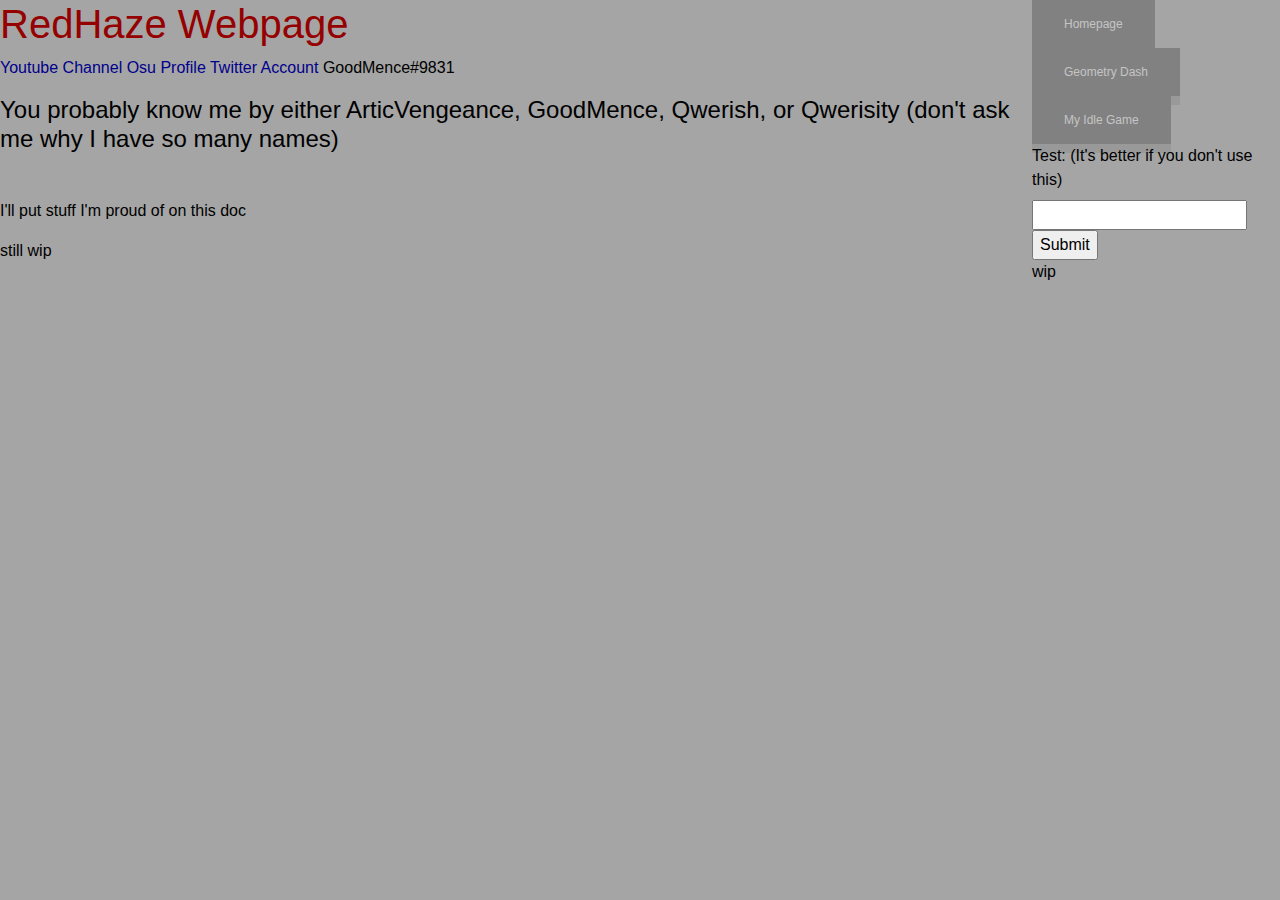
<file: index.html>
<!DOCTYPE html>
	<html>
		<head>
			<meta charset="utf-8">
   			<meta name="viewport" content="width=device-width, initial-scale=1, shrink-to-fit=no">

			<link rel="stylesheet" href="https://stackpath.bootstrapcdn.com/bootstrap/4.3.1/css/bootstrap.min.css" integrity="sha384-ggOyR0iXCbMQv3Xipma34MD+dH/1fQ784/j6cY/iJTQUOhcWr7x9JvoRxT2MZw1T" crossorigin="anonymous">
			<link rel="stylesheet" href="style.css">
			
			<title>RedHaze</title>
		</head>
		<nav>
			<button onclick="location.href='index.html';">Homepage</button>
			<button onclick="location.href='Geometry-Dash.html';">Geometry Dash</button>
			<button onclick="location.href='Idle-Game.html';">My Idle Game</button>
			<form action="">
				<label for="test">Test: (It's better if you don't use this)</label>
				<input type="text" id="test">
				<input type="submit" value="Submit">
			</form>
			<p>wip</p>
		</nav>
		<body>
			<h1>RedHaze Webpage</h1>
			<p><a href="https://www.youtube.com/channel/UCGbopDUmRGH57LwoBkylIAw">Youtube Channel</a>
			<a href="https://osu.ppy.sh/users/16039762">Osu Profile</a>
			<a href="https://twitter.com/Qwerisity">Twitter Account</a> 
			GoodMence#9831</p>
			<h4>You probably know me by either ArticVengeance, GoodMence, Qwerish, or Qwerisity (don't ask me why I have so many names)</h4>
			<p>I'll put stuff I'm proud of on this doc</p>
			<p>still wip</p>

			<script src="https://code.jquery.com/jquery-3.3.1.slim.min.js" integrity="sha384-q8i/X+965DzO0rT7abK41JStQIAqVgRVzpbzo5smXKp4YfRvH+8abtTE1Pi6jizo" crossorigin="anonymous"></script>
			<script src="https://cdnjs.cloudflare.com/ajax/libs/popper.js/1.14.7/umd/popper.min.js" integrity="sha384-UO2eT0CpHqdSJQ6hJty5KVphtPhzWj9WO1clHTMGa3JDZwrnQq4sF86dIHNDz0W1" crossorigin="anonymous"></script>
			<script src="https://stackpath.bootstrapcdn.com/bootstrap/4.3.1/js/bootstrap.min.js" integrity="sha384-JjSmVgyd0p3pXB1rRibZUAYoIIy6OrQ6VrjIEaFf/nJGzIxFDsf4x0xIM+B07jRM" crossorigin="anonymous"></script>
		</body>
	</html>
</file>
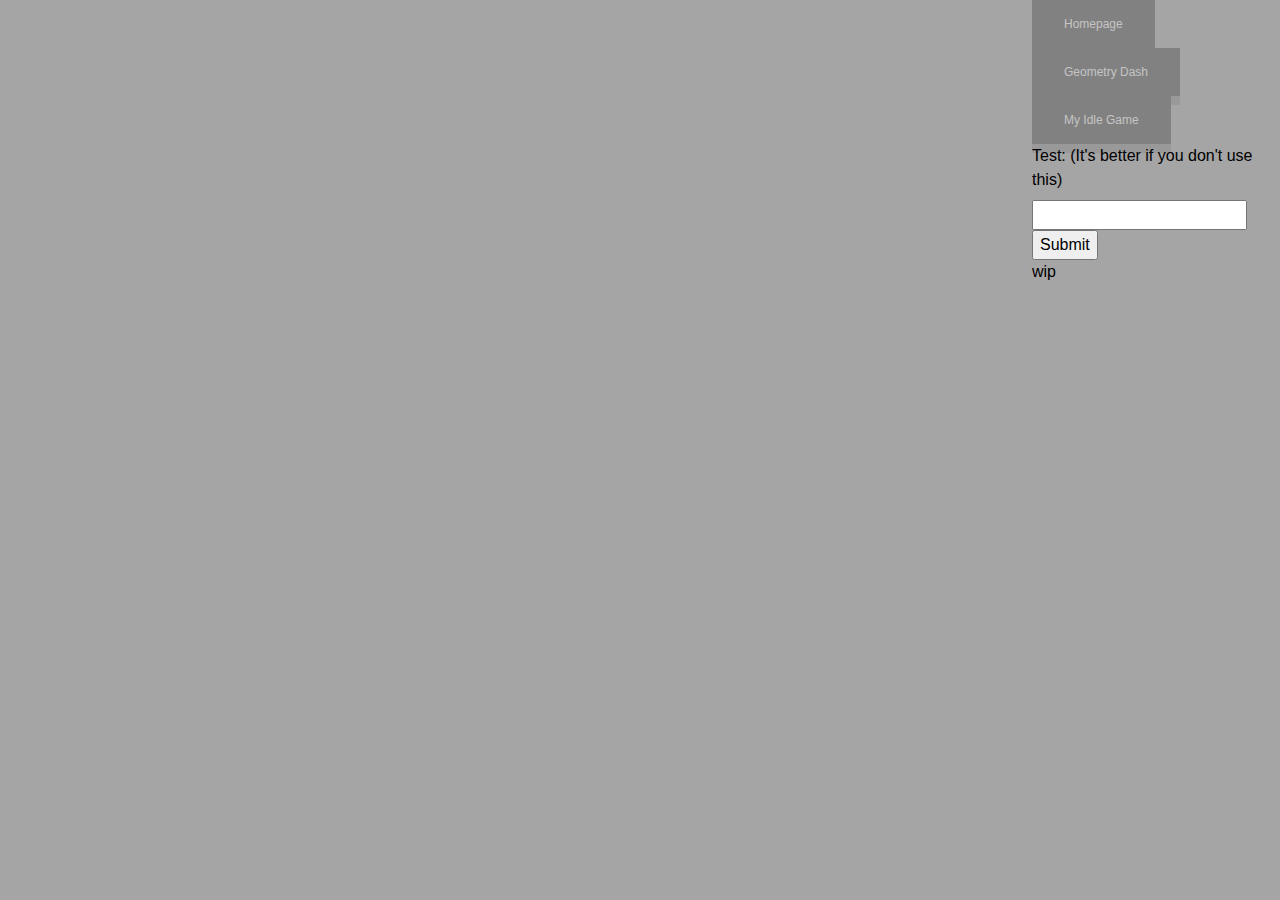
<file: Geometry-Dash.html>
<!DOCTYPE html>
	<html>
		<head>
			<meta charset="utf-8">
   			<meta name="viewport" content="width=device-width, initial-scale=1, shrink-to-fit=no">

			<link rel="stylesheet" href="https://stackpath.bootstrapcdn.com/bootstrap/4.3.1/css/bootstrap.min.css" integrity="sha384-ggOyR0iXCbMQv3Xipma34MD+dH/1fQ784/j6cY/iJTQUOhcWr7x9JvoRxT2MZw1T" crossorigin="anonymous">
			<link rel="stylesheet" href="style.css">
			
			<title>Geometry Dash</title>
		</head>
		<nav>
			<button onclick="location.href='index.html';">Homepage</button>
			<button onclick="location.href='Geometry-Dash.html';">Geometry Dash</button>
			<button onclick="location.href='Idle-Game.html';">My Idle Game</button>
			<form action="">
				<label for="test">Test: (It's better if you don't use this)</label>
				<input type="text" id="test">
				<input type="submit" value="Submit">
			</form>
			<p>wip</p>
		</nav>
		<body>
			<script src="https://code.jquery.com/jquery-3.3.1.slim.min.js" integrity="sha384-q8i/X+965DzO0rT7abK41JStQIAqVgRVzpbzo5smXKp4YfRvH+8abtTE1Pi6jizo" crossorigin="anonymous"></script>
			<script src="https://cdnjs.cloudflare.com/ajax/libs/popper.js/1.14.7/umd/popper.min.js" integrity="sha384-UO2eT0CpHqdSJQ6hJty5KVphtPhzWj9WO1clHTMGa3JDZwrnQq4sF86dIHNDz0W1" crossorigin="anonymous"></script>
			<script src="https://stackpath.bootstrapcdn.com/bootstrap/4.3.1/js/bootstrap.min.js" integrity="sha384-JjSmVgyd0p3pXB1rRibZUAYoIIy6OrQ6VrjIEaFf/nJGzIxFDsf4x0xIM+B07jRM" crossorigin="anonymous"></script>
		</body>
	</html>
</file>
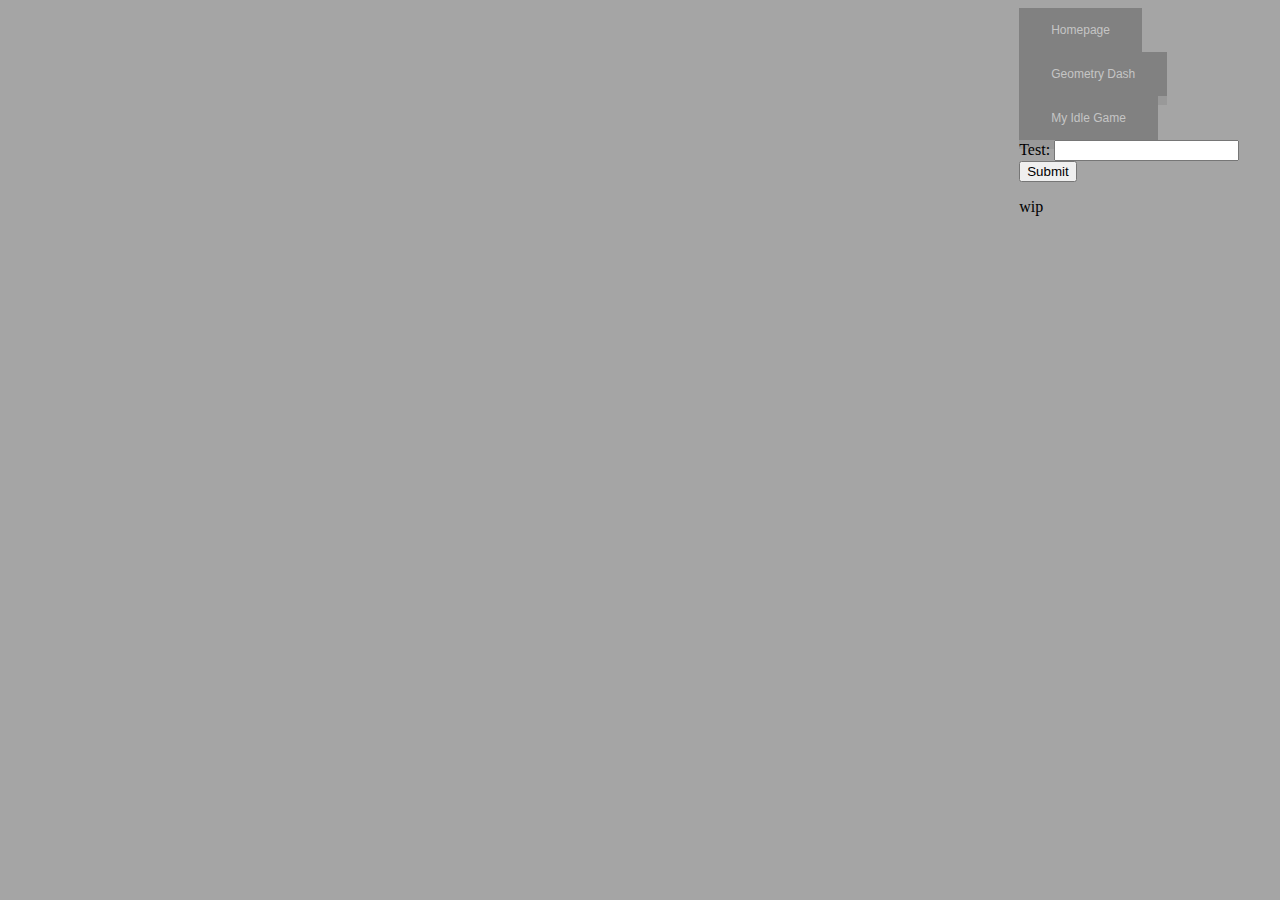
<file: geometrydash.html>
<!DOCTYPE html>
	<html>
		<head>
			<title>Geometry Dash</title>
			<link rel="stylesheet" href="style.css">
		</head>
		<nav>
			<button onclick="window.location.href='file:///C:/Users/kyleh/AppData/Roaming/Sublime%20Text%203/Packages/User/we%20are%20gaming.html?';">Homepage</button>
			<button onclick="window.location.href='file:///C:/Users/kyleh/AppData/Roaming/Sublime%20Text%203/Packages/User/Geometry%20Dash.html';">Geometry Dash</button>
			<button onclick="window.location.href='file:///C:/Users/kyleh/AppData/Roaming/Sublime%20Text%203/Packages/User/Idle%20Game.html';">My Idle Game</button>
			<form action="">
				<label for="test">Test:</label>
				<input type="text" id="test">
				<input type="submit" value="Submit">
			</form>
			<p>wip</p>
		</nav>
		<body>
			
		</body>
	</html>
</file>
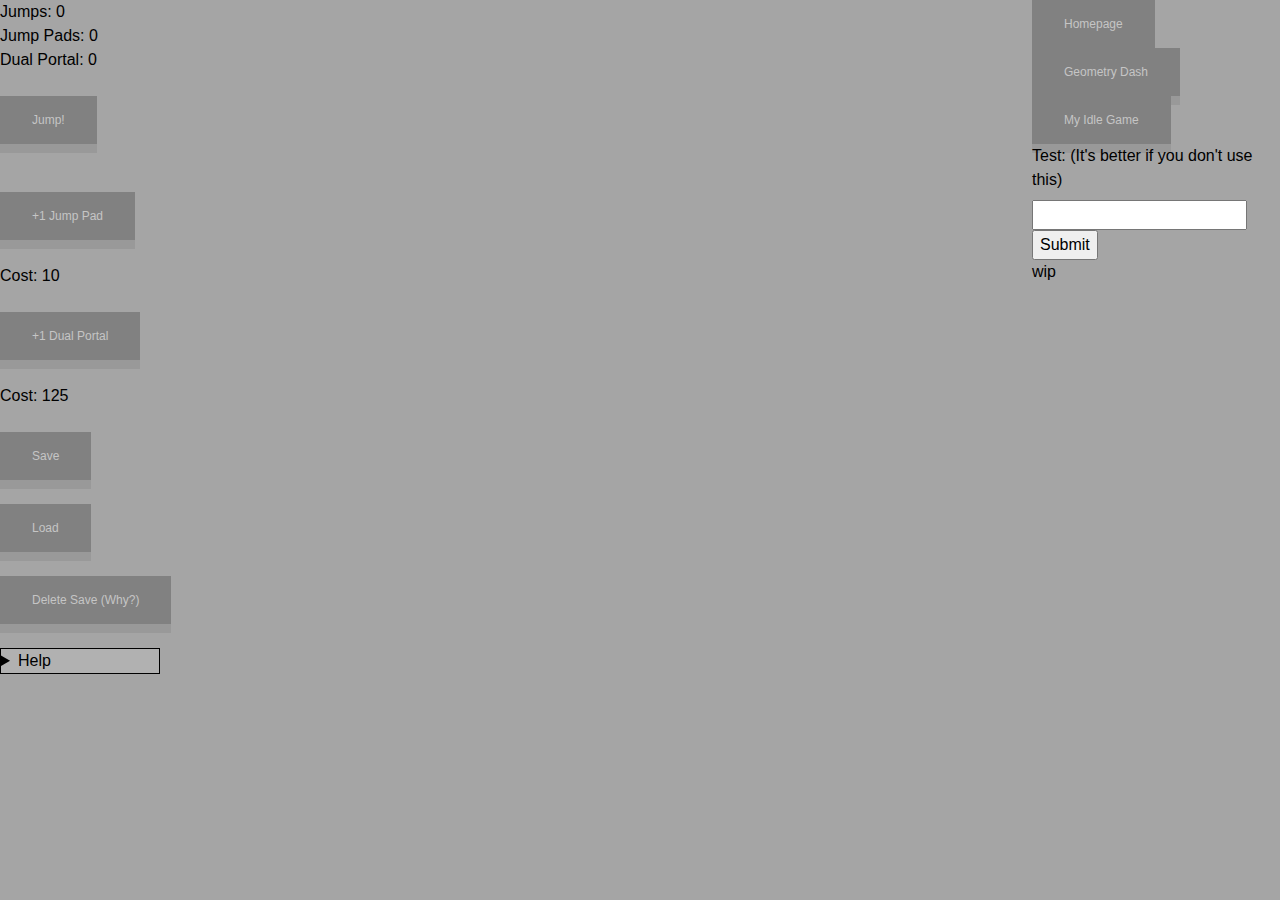
<file: Idle-Game.html>
<!DOCTYPE html>
	<html>
		<head>
			<meta charset="utf-8">
   			<meta name="viewport" content="width=device-width, initial-scale=1, shrink-to-fit=no">

			<link rel="stylesheet" href="https://stackpath.bootstrapcdn.com/bootstrap/4.3.1/css/bootstrap.min.css" integrity="sha384-ggOyR0iXCbMQv3Xipma34MD+dH/1fQ784/j6cY/iJTQUOhcWr7x9JvoRxT2MZw1T" crossorigin="anonymous">
			<link rel="stylesheet" href="style.css">

			<title>Idle Game</title>
		</head>
		<nav>
			<button onclick="location.href='index.html';">Homepage</button>
			<button onclick="location.href='Geometry-Dash.html';">Geometry Dash</button>
			<button onclick="location.href='Idle-Game.html';">My Idle Game</button>
			<form action="">
				<label for="test">Test: (It's better if you don't use this)</label>
				<input type="text" id="test">
				<input type="submit" value="Submit">
			</form>
			<p>wip</p>
		</nav>
		<body>
			Jumps: <span id="Jumps">0</span><br />
			Jump Pads: <span id="JumpPad">0</span><br />
			Dual Portal: <span id="DualPortal">0</span><br /><br />

			<button onclick="Click(DualPortal + 1)">Jump!</button><br /><br />

			<button onclick="BuyJP()">+1 Jump Pad</button><br />
			Cost: <span id="JPCost">10</span><br /><br />

			<button onclick="BuyDP()">+1 Dual Portal</button><br />
			Cost: <span id="DPCost">125</span><br /><br />

			<script src="https://code.jquery.com/jquery-3.3.1.slim.min.js" integrity="sha384-q8i/X+965DzO0rT7abK41JStQIAqVgRVzpbzo5smXKp4YfRvH+8abtTE1Pi6jizo" crossorigin="anonymous"></script>
			<script src="https://cdnjs.cloudflare.com/ajax/libs/popper.js/1.14.7/umd/popper.min.js" integrity="sha384-UO2eT0CpHqdSJQ6hJty5KVphtPhzWj9WO1clHTMGa3JDZwrnQq4sF86dIHNDz0W1" crossorigin="anonymous"></script>
			<script src="https://stackpath.bootstrapcdn.com/bootstrap/4.3.1/js/bootstrap.min.js" integrity="sha384-JjSmVgyd0p3pXB1rRibZUAYoIIy6OrQ6VrjIEaFf/nJGzIxFDsf4x0xIM+B07jRM" crossorigin="anonymous"></script>
		</body>
		<footer>
			<button onclick="Save()">Save</button><br />
			<button onclick="Load()">Load</button><br />
			<button onclick="Delete()">Delete Save (Why?)</button><br />
			<details>
				<summary>Help</summary>
				What is this?<br /><br />

				i don't know lol
			</details>
			<script src="Idle-Game.js"></script>
		</footer>
	</html>
</file>
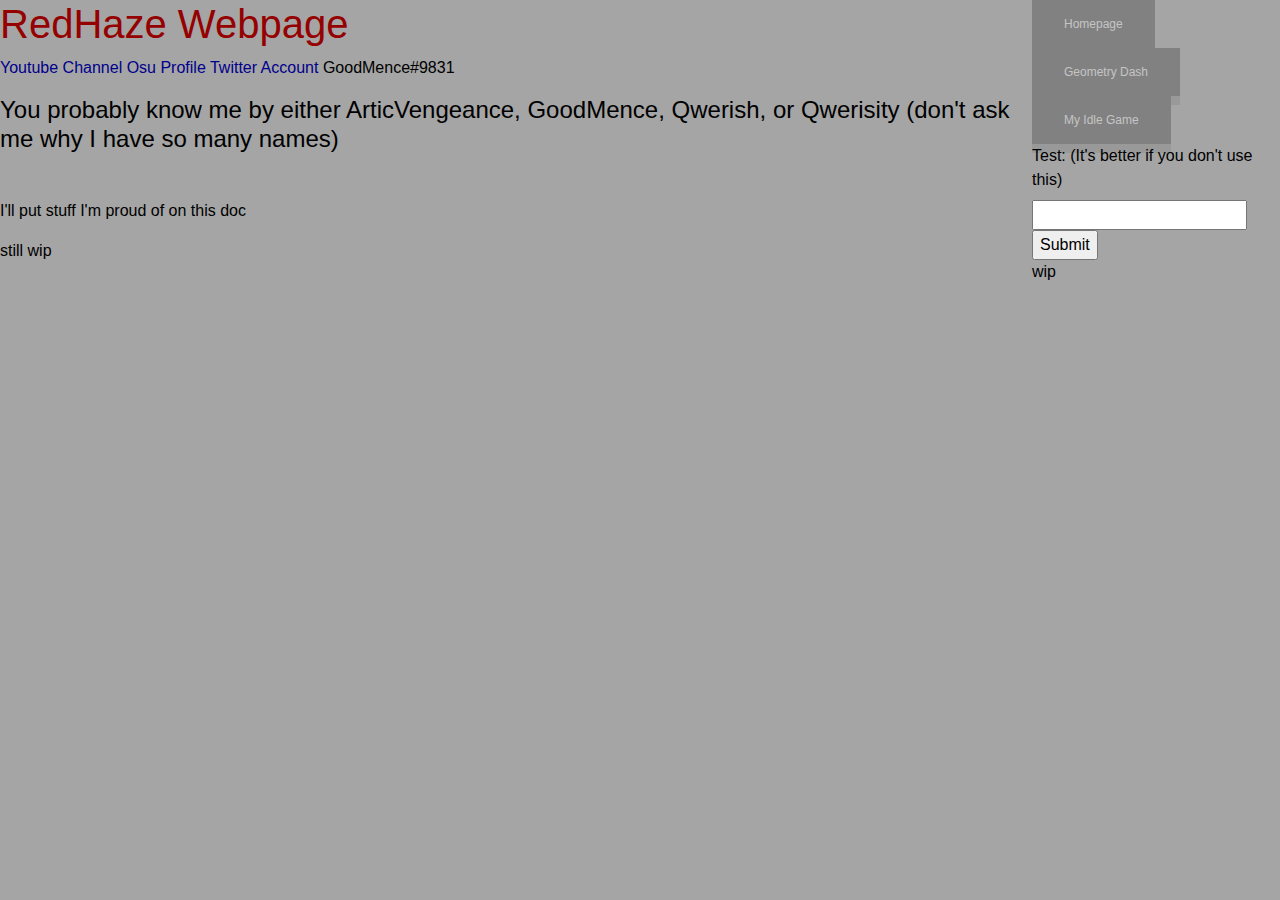
<file: Main-Page.html>
<!DOCTYPE html>
	<html>
		<head>
			<meta charset="utf-8">
   			<meta name="viewport" content="width=device-width, initial-scale=1, shrink-to-fit=no">

			<link rel="stylesheet" href="https://stackpath.bootstrapcdn.com/bootstrap/4.3.1/css/bootstrap.min.css" integrity="sha384-ggOyR0iXCbMQv3Xipma34MD+dH/1fQ784/j6cY/iJTQUOhcWr7x9JvoRxT2MZw1T" crossorigin="anonymous">
			<link rel="stylesheet" href="style.css">
			
			<title>RedHaze</title>
		</head>
		<nav>
			<button onclick="location.href='Main-Page.html';">Homepage</button>
			<button onclick="location.href='Geometry-Dash.html';">Geometry Dash</button>
			<button onclick="location.href='Idle-Game.html';">My Idle Game</button>
			<form action="">
				<label for="test">Test: (It's better if you don't use this)</label>
				<input type="text" id="test">
				<input type="submit" value="Submit">
			</form>
			<p>wip</p>
		</nav>
		<body>
			<h1>RedHaze Webpage</h1>
			<p><a href="https://www.youtube.com/channel/UCGbopDUmRGH57LwoBkylIAw">Youtube Channel</a>
			<a href="https://osu.ppy.sh/users/16039762">Osu Profile</a>
			<a href="https://twitter.com/Qwerisity">Twitter Account</a> 
			GoodMence#9831</p>
			<h4>You probably know me by either ArticVengeance, GoodMence, Qwerish, or Qwerisity (don't ask me why I have so many names)</h4>
			<p>I'll put stuff I'm proud of on this doc</p>
			<p>still wip</p>

			<script src="https://code.jquery.com/jquery-3.3.1.slim.min.js" integrity="sha384-q8i/X+965DzO0rT7abK41JStQIAqVgRVzpbzo5smXKp4YfRvH+8abtTE1Pi6jizo" crossorigin="anonymous"></script>
			<script src="https://cdnjs.cloudflare.com/ajax/libs/popper.js/1.14.7/umd/popper.min.js" integrity="sha384-UO2eT0CpHqdSJQ6hJty5KVphtPhzWj9WO1clHTMGa3JDZwrnQq4sF86dIHNDz0W1" crossorigin="anonymous"></script>
			<script src="https://stackpath.bootstrapcdn.com/bootstrap/4.3.1/js/bootstrap.min.js" integrity="sha384-JjSmVgyd0p3pXB1rRibZUAYoIIy6OrQ6VrjIEaFf/nJGzIxFDsf4x0xIM+B07jRM" crossorigin="anonymous"></script>
		</body>
	</html>
</file>
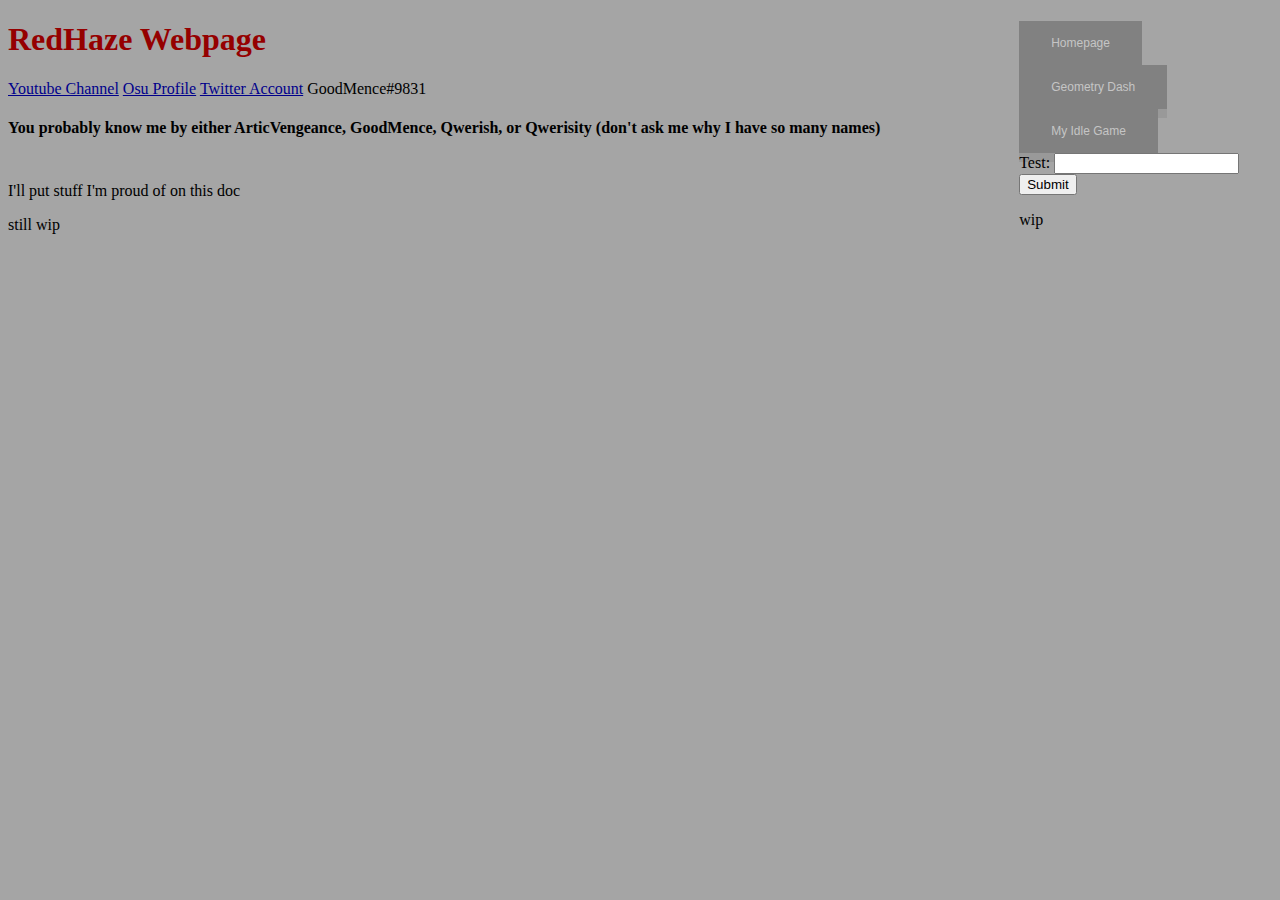
<file: mainpage.html>
<!DOCTYPE html>
	<html>
		<head>
			<title>RedHaze</title>
			<link rel="stylesheet" href="style.css">
		</head>
		<nav>
			<button onclick="window.location.href='file:///C:/Users/kyleh/AppData/Roaming/Sublime%20Text%203/Packages/User/we%20are%20gaming.html?';">Homepage</button>
			<button onclick="window.location.href='file:///C:/Users/kyleh/AppData/Roaming/Sublime%20Text%203/Packages/User/Geometry%20Dash.html';">Geometry Dash</button>
			<button onclick="window.location.href='file:///C:/Users/kyleh/AppData/Roaming/Sublime%20Text%203/Packages/User/Idle%20Game.html';">My Idle Game</button>
			<form action="">
				<label for="test">Test:</label>
				<input type="text" id="test">
				<input type="submit" value="Submit">
			</form>
			<p>wip</p>
		</nav>
		<body>
			<h1>RedHaze Webpage</h1>
			<p><a href="https://www.youtube.com/channel/UCGbopDUmRGH57LwoBkylIAw">Youtube Channel</a>
			<a href="https://osu.ppy.sh/users/16039762">Osu Profile</a>
			<a href="https://twitter.com/Qwerisity">Twitter Account</a> 
			GoodMence#9831</p>
			<h4>You probably know me by either ArticVengeance, GoodMence, Qwerish, or Qwerisity (don't ask me why I have so many names)</h4>
			<p>I'll put stuff I'm proud of on this doc</p>
			<p>still wip</p>
		</body>
	</html>
</file>
<file: style.css>
body {
	background-color: #a5a5a5;
	color: black;
}

body h1 {
	color: #950000;
}

body h4 {
	margin-bottom: 45px;
}

a[href] {
	color: darkblue;
}

nav {
	width: 20%;
	padding-left: .5rem;
    margin-left: .5rem;
    float: right;
}

button {
	display: block;
	background-color: #818181;
	border: none;
	color: #c5c5c5;
	text-align: center;
	font-size: 12px;
	padding: 15px 32px;
	box-shadow: 0 9px #999;
}

button:hover {background-color: #616161}

button:active {
  background-color: #424242;
  box-shadow: 0 5px #666;
  transform: translateY(2px);
}

details > summary{
	width: 10em;
	background-color: #b1b1b1;
	border: 1px solid black;
}
</file>
